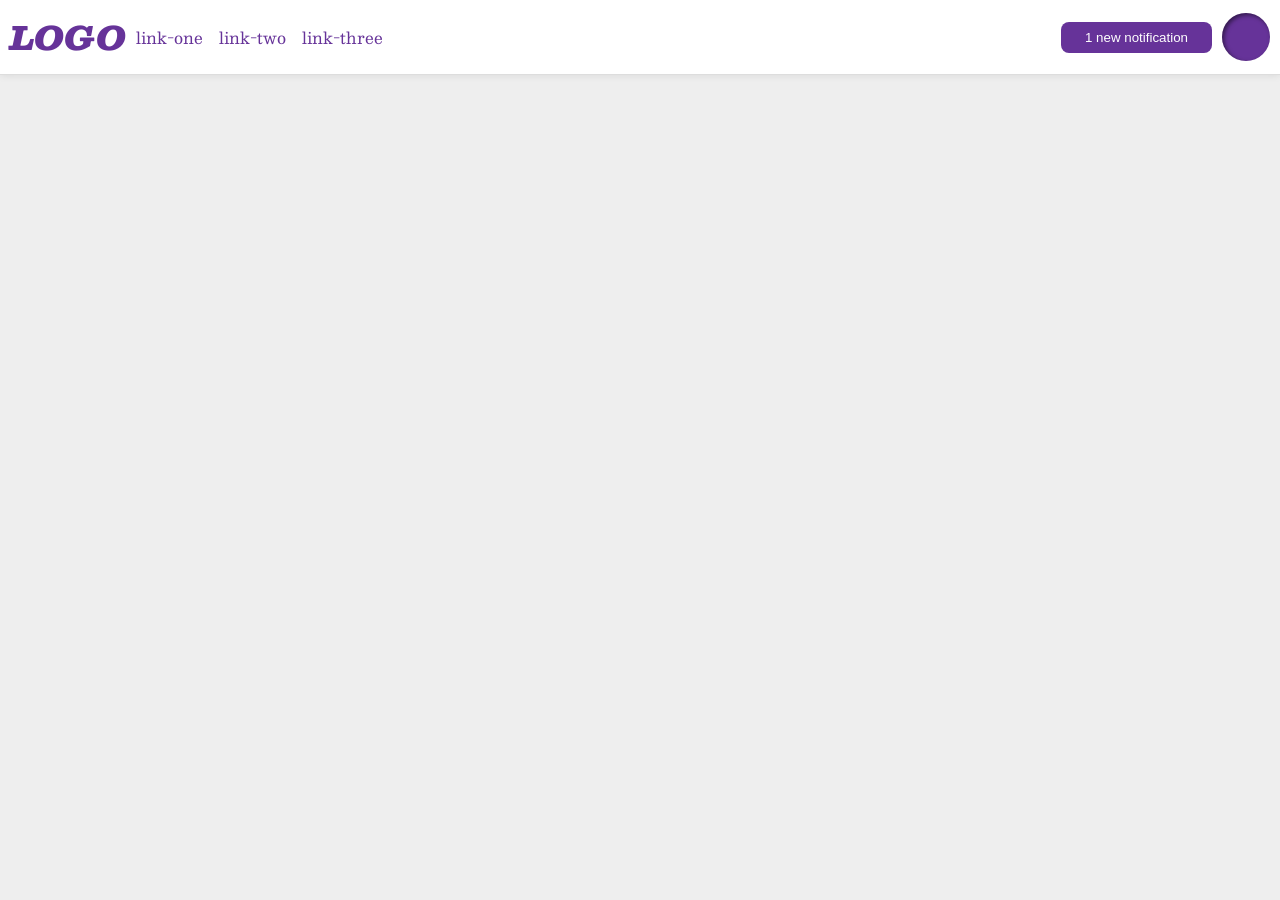
<file: foundations/flex/03-flex-header-2/index.html>
<!DOCTYPE html>
<html lang="en">
  <head>
    <meta charset="UTF-8">
    <meta http-equiv="X-UA-Compatible" content="IE=edge">
    <meta name="viewport" content="width=device-width, initial-scale=1.0">
    <title>Flex Header 2</title>
    <link rel="stylesheet" href="style.css">
  </head>
  <body>
    <div class="header">
      <div class="left">
        <div class="logo">
          LOGO
        </div>
        <ul class="links">
          <li><a href="https://google.com">link-one</a></li>
          <li><a href="https://google.com">link-two</a></li>
          <li><a href="https://google.com">link-three</a></li>
        </ul>
      </div>

      <div class="right">
        <button class="notifications">
          1 new notification
        </button>
        <div class="profile-image"></div>
      </div>
    </div>
  </body>
</html>
</file>
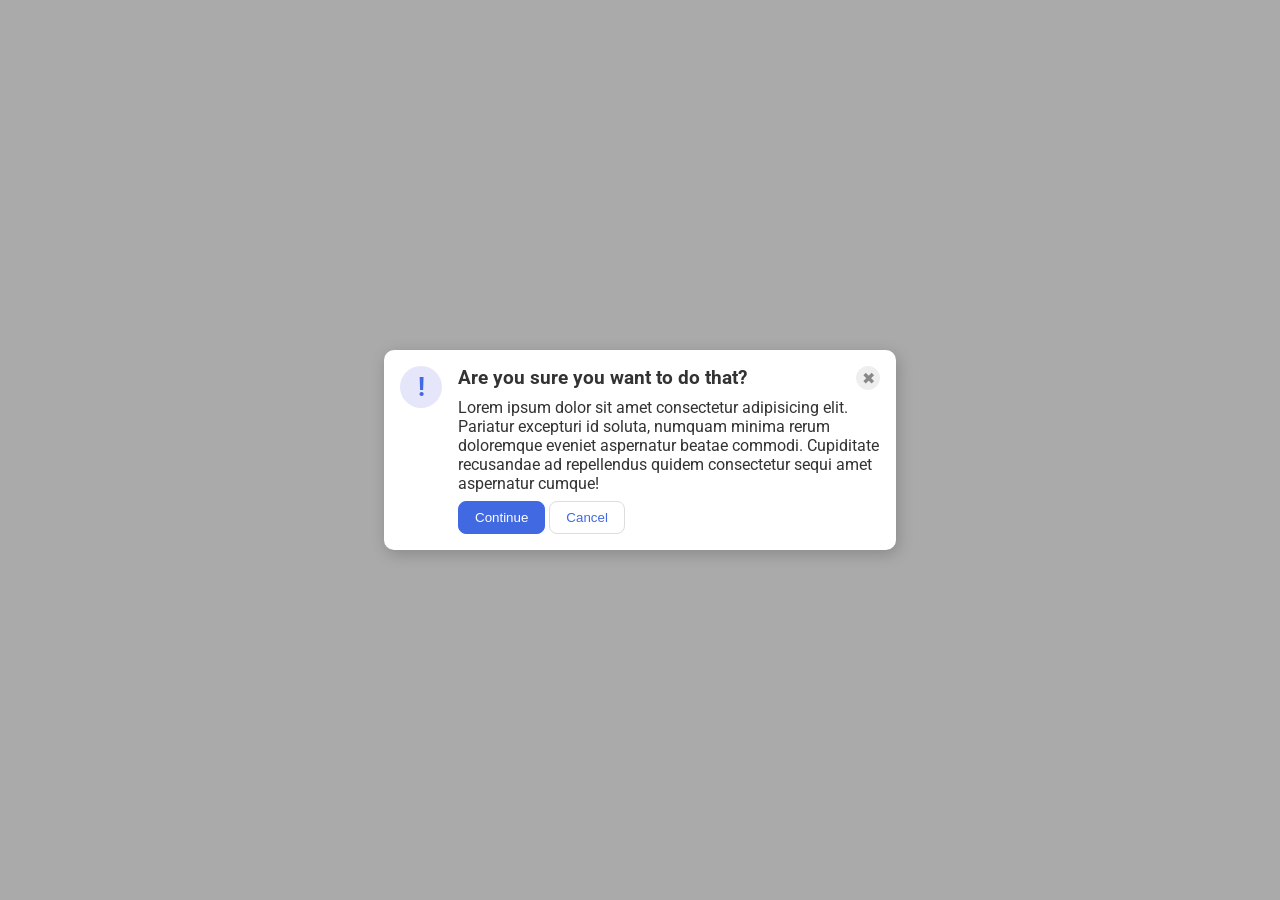
<file: foundations/flex/05-flex-modal/index.html>
<!DOCTYPE html>
<html lang="en">
  <head>
    <meta charset="UTF-8">
    <meta http-equiv="X-UA-Compatible" content="IE=edge">
    <meta name="viewport" content="width=device-width, initial-scale=1.0">
    <link rel="stylesheet" href="style.css">
    <title>Modal</title>
  </head>
  <body>
    <div class="modal">
      <div class="icon">!</div>
      <div class="content">
        <div class="header">
          Are you sure you want to do that?
         <button class="close-button">✖</button>
        </div>
        <div class="text">Lorem ipsum dolor sit amet consectetur adipisicing elit. Pariatur excepturi id soluta, numquam minima rerum doloremque eveniet aspernatur beatae commodi. Cupiditate recusandae ad repellendus quidem consectetur sequi amet aspernatur cumque!</div>
        <div class="buttons">
          <button class="continue">Continue</button>
          <button class="cancel">Cancel</button>
        </div>
      </div>
    </div>
  </body>
</html>
</file>
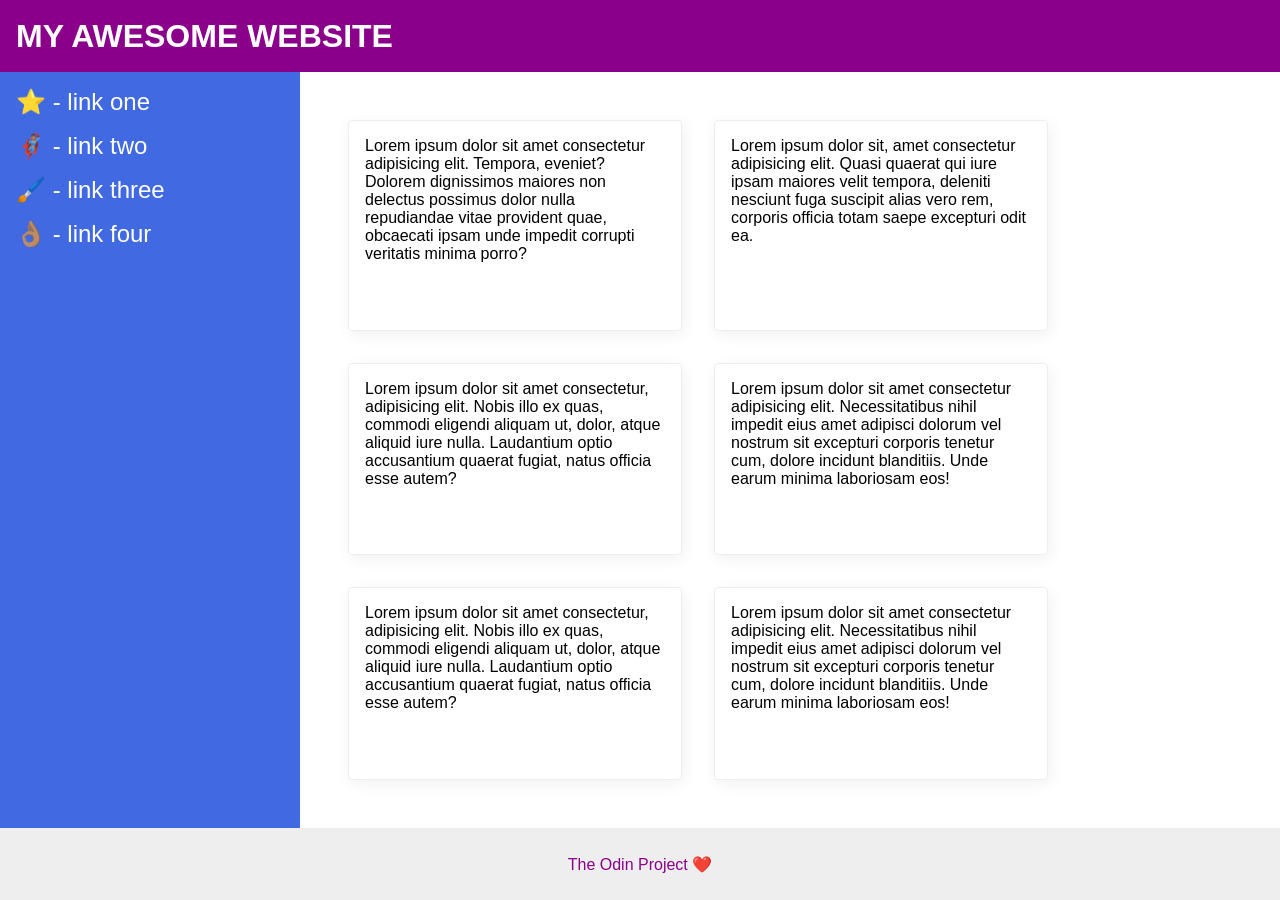
<file: foundations/flex/07-flex-layout-2/index.html>
<!DOCTYPE html>
<html lang="en">
  <head>
    <meta charset="UTF-8">
    <meta http-equiv="X-UA-Compatible" content="IE=edge">
    <meta name="viewport" content="width=device-width, initial-scale=1.0">
    <title>The Holy Grail</title>
    <link rel="stylesheet" href="style.css">
  </head>
  <body>
    <div class="header">
      MY AWESOME WEBSITE
    </div>
    
    <div class="container">
      <div class="sidebar">
        <ul>
          <li><a href="#">⭐ - link one</a></li>
          <li><a href="#">🦸🏽‍♂️ - link two</a></li>
          <li><a href="#">🖌️ - link three</a></li>
          <li><a href="#">👌🏽 - link four</a></li>
        </ul>
      </div>
      <div class="cards">
        <div class="card">
          Lorem ipsum dolor sit amet consectetur adipisicing elit. Tempora, eveniet? Dolorem dignissimos maiores non delectus possimus dolor nulla repudiandae vitae provident quae, obcaecati ipsam unde impedit corrupti veritatis minima porro?
        </div>
        <div class="card">
          Lorem ipsum dolor sit, amet consectetur adipisicing elit. Quasi quaerat qui iure ipsam maiores velit tempora, deleniti nesciunt fuga suscipit alias vero rem, corporis officia totam saepe excepturi odit ea.
        </div>
        <div class="card">
          Lorem ipsum dolor sit amet consectetur, adipisicing elit. Nobis illo ex quas, commodi eligendi aliquam ut, dolor, atque aliquid iure nulla. Laudantium optio accusantium quaerat fugiat, natus officia esse autem?
        </div>
        <div class="card">
          Lorem ipsum dolor sit amet consectetur adipisicing elit. Necessitatibus nihil impedit eius amet adipisci dolorum vel nostrum sit excepturi corporis tenetur cum, dolore incidunt blanditiis. Unde earum minima laboriosam eos!
        </div>
        <div class="card">
          Lorem ipsum dolor sit amet consectetur, adipisicing elit. Nobis illo ex quas, commodi eligendi aliquam ut, dolor, atque aliquid iure nulla. Laudantium optio accusantium quaerat fugiat, natus officia esse autem?
        </div>
        <div class="card">
          Lorem ipsum dolor sit amet consectetur adipisicing elit. Necessitatibus nihil impedit eius amet adipisci dolorum vel nostrum sit excepturi corporis tenetur cum, dolore incidunt blanditiis. Unde earum minima laboriosam eos!
        </div>
      </div>
    </div>
    
    <div class="footer">
      The Odin Project ❤️
    </div>
  </body>
</html>
</file>
<file: foundations/flex/03-flex-header-2/style.css>
/* this is some magical font-importing.  
you'll learn about it later. */
@import url('https://fonts.googleapis.com/css2?family=Besley:ital,wght@0,400;1,900&display=swap');

body {
  margin: 0;
  background: #eee;
  font-family: Besley, serif;
}

.header {
  background: white;
  border-bottom: 1px solid #ddd;
  box-shadow: 0 0 8px rgba(0,0,0,.1);
  padding: 10px;
  display: flex;
  justify-content: space-between;
}

.left, .right {
  display: flex;
  align-items: center;
  gap: 10px;
}

.profile-image {
  background: rebeccapurple;
  box-shadow: inset 2px 2px 4px rgba(0,0,0,.5);
  border-radius: 50%;
  width: 48px;
  height: 48px;
}

.logo {
  color: rebeccapurple;
  font-size: 32px;
  font-weight: 900;
  font-style: italic;
}

button {
  border: none;
  border-radius: 8px;
  background: rebeccapurple;
  color: white;
  padding: 8px 24px;
}

a {
  /* this removes the line under our links */
  text-decoration: none;
  color: rebeccapurple;
}

ul {
  list-style-type: none;
  display: flex;
  margin: 0;
  padding: 0;
  gap: 16px;
}
</file>
<file: foundations/flex/05-flex-modal/style.css>
@import url('https://fonts.googleapis.com/css2?family=Roboto:wght@400;700&display=swap');

html, body {
  height: 100%;
}

body {
  font-family: Roboto, sans-serif;
  margin: 0;
  background: #aaa;
  color: #333;
  /* I'll give you this one for free lol */
  display: flex;
  align-items: center;
  justify-content: center;
}

.modal {
  background: white;
  width: 480px;
  border-radius: 10px;
  box-shadow: 2px 4px 16px rgba(0,0,0,.2);
  padding: 16px;
  display: flex;
  flex-flow: row;
  gap: 16px;
}

.content {
  display: flex;
  flex-flow: row wrap;
  gap: 8px;
}

.icon {
  color: royalblue;
  font-size: 26px;
  font-weight: 700;
  background: lavender;
  width: 42px;
  height: 42px;
  border-radius: 50%;
  display: flex;
  align-items: center;
  justify-content: center;
  min-width: 42px;
}

.header {
  width: 100%;
  font-weight: bold;
  font-size: 1.2rem;
  display: flex;
  justify-content: space-between;
}

.close-button {
  background: #eee;
  border-radius: 50%;
  color: #888;
  font-weight: 400;
  font-size: 16px;
  height: 24px;
  width: 24px;
  display: flex;
  align-items: center;
  justify-content: center;
  border: 1px solid #eee;
  padding: 0;
}

button {
  cursor: pointer;
  padding: 8px 16px;
  border-radius: 8px;
}

button.continue {
  background: royalblue;
  border: 1px solid royalblue;
  color: white;
}

button.cancel {
  background: white;
  border: 1px solid #ddd;
  color: royalblue;
}
</file>
<file: foundations/flex/07-flex-layout-2/style.css>
body {
  font-family: -apple-system, BlinkMacSystemFont, 'Segoe UI', Roboto, Oxygen, Ubuntu, Cantarell, 'Open Sans', 'Helvetica Neue', sans-serif;
  margin: 0;
  min-height: 100vh;
  display: flex;
  flex-flow: column;
  justify-content: space-between;
}

ul {
  list-style-type: none;
  padding: 0;
  margin: 0;
}

.header {
  height: 72px;
  background: darkmagenta;
  color: white;
  font-size: 32px;
  font-weight: 900;
  display: flex;
  align-items: center;
  padding: 0 16px;
}

.container {
  display: flex;
  flex: 1;
}

.footer {
  height: 72px;
  background: #eee;
  color: darkmagenta;
  display: flex;
  justify-content: center;
  align-items: center;
}

.sidebar {
  width: 300px;
  background: royalblue;
  box-sizing: border-box;
  flex-shrink: 0;
  padding: 16px;
}

.sidebar ul {
  display: flex;
  flex-flow: column;
  gap: 16px;
}

.sidebar a {
  font-size: 24px;
  color: white;
  text-decoration: none;
}

.cards {
  display: flex;
  flex-flow: row wrap;
  gap: 32px;
  padding: 48px;
}

.card {
  border: 1px solid #eee;
  box-shadow: 2px 4px 16px rgba(0,0,0,.06);
  border-radius: 4px;
  width: 300px;
  padding: 16px;
}
</file>
